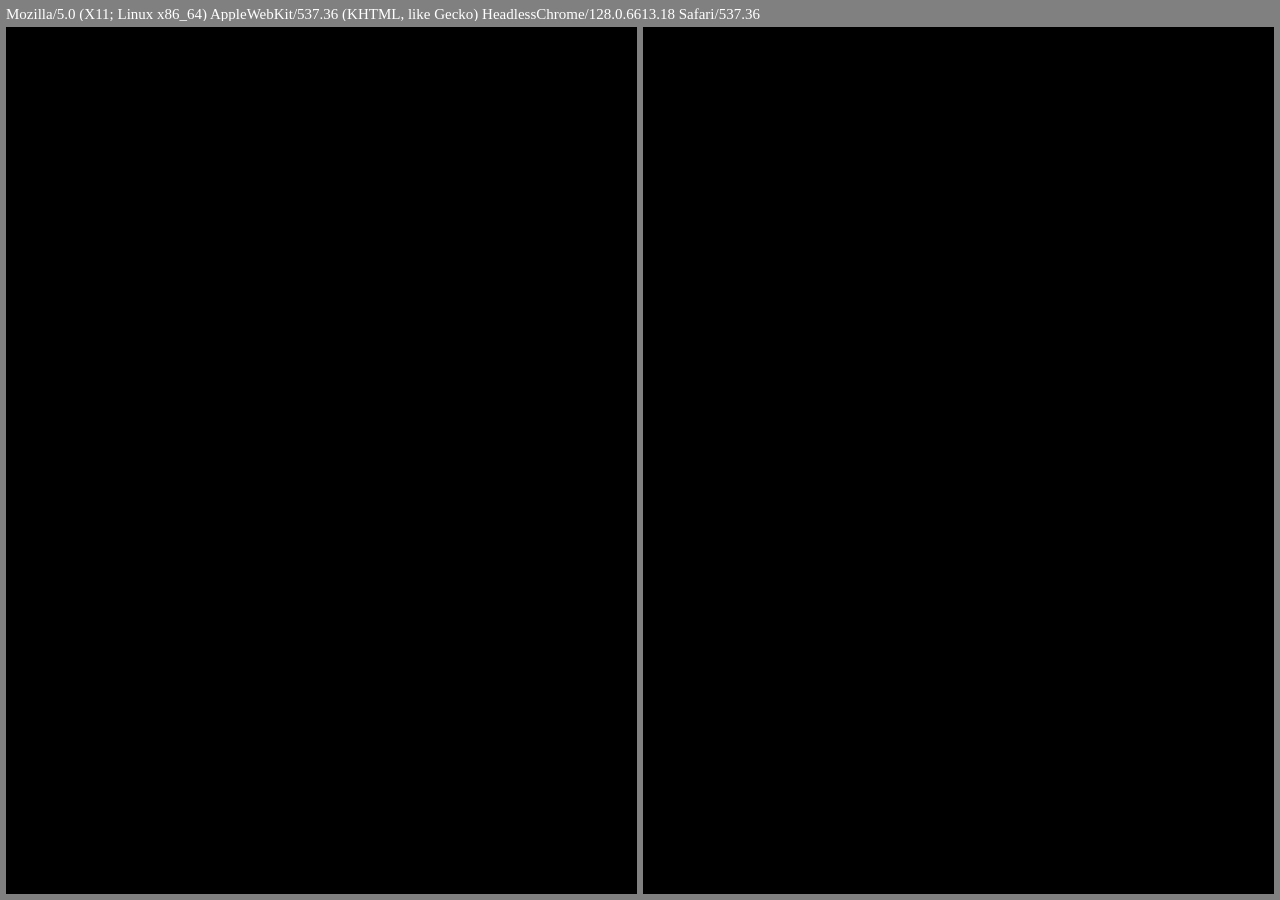
<file: dpf/examples/WebMeters/index.html>
<!DOCTYPE html>
<html lang="">
  <head>
    <meta charset="utf-8">
    <title></title>
    <script>
      const METER_COLOR_GREEN = 0;
      const METER_COLOR_BLUE = 1;
      const kSmoothMultiplier = 3.0;
      let fColorValue = null;
      let fColor = 'rgb(93, 231, 61)';
      let fOutLeft = 0.0;
      let fOutRight = 0.0;

      setTimeout(function() {
        document.getElementById('user-agent').textContent = window.navigator.userAgent;
        document.getElementById('left-meter').onclick = function() {
          console.log("left meter clicked");
          fColorValue = fColorValue == 1 ? 0 : 1;
          updateColor(fColorValue, true);
          setParameterValue(0, fColorValue);
          repaint();
        }
        document.getElementById('right-meter').onclick = function() {
          console.log("right meter clicked");
          fColorValue = fColorValue == 1 ? 0 : 1;
          updateColor(fColorValue, true);
          setParameterValue(0, fColorValue);
          repaint();
        }
      }, 1)

      function repaint() {
        const lmeter = document.getElementById('left-meter-x');
        const rmeter = document.getElementById('right-meter-x');
        lmeter.setAttribute('style', 'background:' + fColor + ';top:' + (100 * (1.0 - fOutLeft)) + '%;height:' + (100 * fOutLeft) + '%');
        rmeter.setAttribute('style', 'background:' + fColor + ';top:' + (100 * (1.0 - fOutRight)) + '%;height:' + (100 * fOutRight) + '%');
        setTimeout(function() {
          setState('reset', '');
        }, 1)
      }
      function updateColor(color, forced) {
        if (fColorValue === color && !forced)
            return;

        fColorValue = color;

        switch (color) {
        case METER_COLOR_GREEN:
          fColor = "rgb(93, 231, 61)";
          break;
        case METER_COLOR_BLUE:
          fColor = "rgb(82, 238, 248)";
          break;
        }

        repaint();
      }
      function parameterChanged(index, value) {
        // console.log("paramChanged", index, value)
        switch (index) {
          case 0: // color
            updateColor(parseInt(Math.round(value)));
            break;
          case 1: // out-left
            value = (fOutLeft * kSmoothMultiplier + value) / (kSmoothMultiplier + 1.0);

            /**/ if (value < 0.001) value = 0.0;
            else if (value > 0.999) value = 1.0;

            if (fOutLeft != value)
            {
                fOutLeft = value;
                repaint();
            }
            break;
          case 2: // out-right
            value = (fOutRight * kSmoothMultiplier + value) / (kSmoothMultiplier + 1.0);

            /**/ if (value < 0.001) value = 0.0;
            else if (value > 0.999) value = 1.0;

            if (fOutRight != value)
            {
                fOutRight = value;
                repaint();
            }
            break;
        }
      }
    </script>
    <style>
      html, body {
        background: grey;
        color: white;
        margin: 0;
        padding: 0;
      }
      body {
        display: flex;
        flex-direction: column;
      }
      p {
        margin: 6px;
        font-size: 15px;
        overflow: hidden;
        text-overflow: ellipsis;
        width: calc(100% - 12px);
        height: 15px;
        white-space: nowrap;
      }
      #meters {
        display: flex;
        flex-direction: row;
      }
      .meter {
        background: black;
        margin: 6px;
        margin-top: 0px;
        width: calc(50vw - 9px);
        height: calc(100vh - 12px - 6px - 15px);
      }
      .meter:first-child {
        margin-right: 3px;
      }
      .meter:last-child {
        margin-left: 3px;
      }
      .meter-x {
        background: rgb(93, 231, 61);
        position: relative;
        top: 0%;
        left: 0;
        width: 100%;
        height: 0%;
      }
    </style>
  </head>
  <body>
    <p id="user-agent">&nbsp;</p>
    <div id="meters">
      <div class="meter" id="left-meter">
        <div class="meter-x" id="left-meter-x"></div>
      </div>
      <div class="meter" id="right-meter">
        <div class="meter-x" id="right-meter-x"></div>
      </div>
    </div>
  </body>
</html>
</file>
